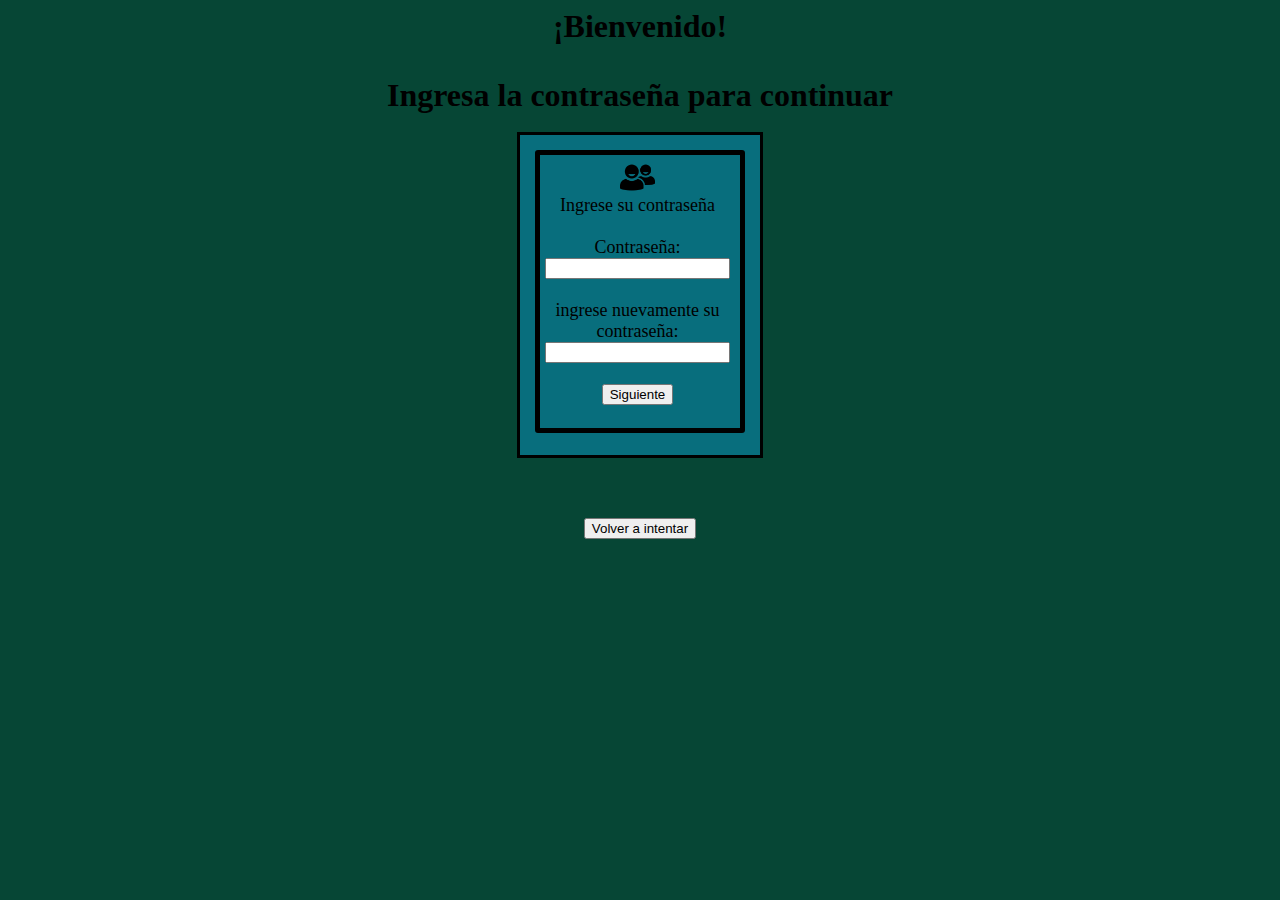
<file: examenre/index.html>
<html>
<head>
<title>Examen Alonzo </title>
<script>
function comprobarClave(){
    clave1 = document.f1.clave1.value
    clave2 = document.f1.clave2.value
     

    if (clave1 == "Emilio" && clave2 == "Alonzo"){
       alert("Los Datos Coinciden...\n Bienvenido");
        var href =  "dos.html";
        window.location=href;
         }
       
    else{
       alert("Las dos claves son distintas...\nIntentelo nuevamente.");
        var href =  "index.html";
        window.location=href;
    };
       
}  
</script>

<link rel="stylesheet" type="text/css" href="styles.css">
</head>

<body>

<center><h1><p class="class1"> ¡Bienvenido!</p> 
  Ingresa la contraseña para continuar</h1>
</center>






<center class="margin" >
  <div class="border">
    <div class="textotamg">

<img src="j.png" width="35" height="35" >

  <br><font size="4">Ingrese su contraseña</br>


<form action="" name="f1">
       <br id="sombra"><font size="4">Contraseña:</br> <input type="password" name="clave1" size="20">
<br>
<br id="som">ingrese nuevamente su contraseña:</br> <input type="password" name="clave2" size="20">
<br>
<br><input type="button" value="Siguiente" onClick="comprobarClave()">
</br>
</form>
</center>
</div>
</div>
<br>
<br>
<br>
<center><div> <a href="index.html"> <input type="button" value="Volver a intentar"></a></div></center>



</body>
</html>
</file>
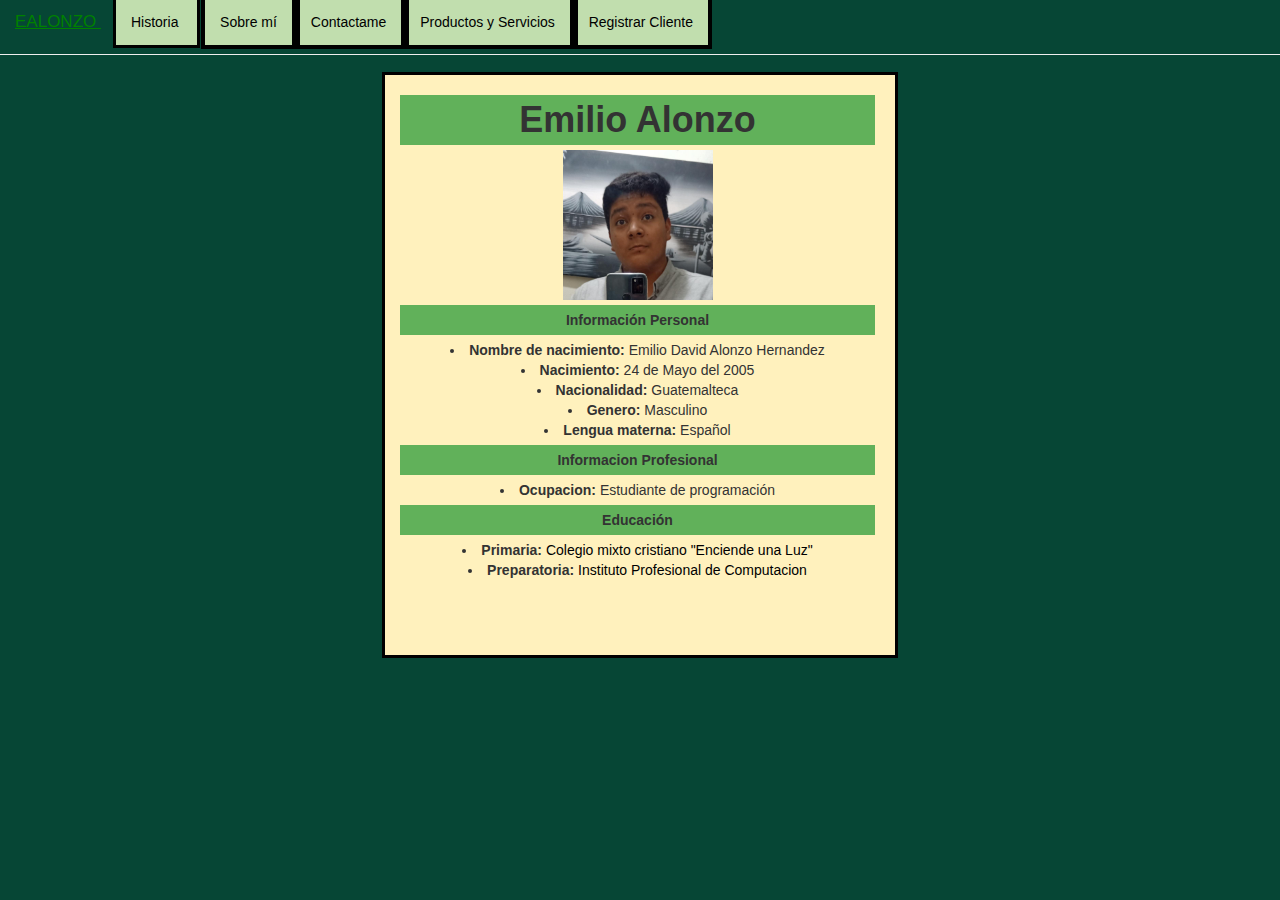
<file: examenre/aboutme.html>
<html>
	<head>
		<title>Sobre mí </title>
 <link rel="stylesheet"
      type="text/css"
      href="bootstrap.css"/>

	<link rel="stylesheet"
		  type="text/css"
		  href="styles.css"
	      />	

<p></p>
	</head>
	<body>
		
     <a class="direc" 
     href="https://instagram.com/emilioalonzogt">
      EALONZO  </a>


		<a class="direc1"
		href="dos.html">
			Historia
		</a>
		 &nbsp;


		<a class="direc2"
		href="aboutme.html">
			Sobre mí 
		</a>


		
		<a class="direc3"
		href="contact.html">
			Contactame 
		</a>

		<a class="direc4"
		href="proserv.html">
			Productos y Servicios
		</a>

		<a class="direc5"
		href="registrocliente.html">
			Registrar Cliente
		</a>

<hr></hr>
       <div class="wikicopia">
        
       <center> <h1 id="som2" >  <b> Emilio Alonzo</b></h1> </center>

       <center> <img src="fotoemilioalonzo.jpg" width="150" height="150"></center>
        <center>
       
        	<p id="som2" > <b> Información Personal </b></p>
        	<li>  <b> Nombre de nacimiento:</b> Emilio David Alonzo Hernandez </li>
        	<li>  <b> Nacimiento:</b> 24 de Mayo del 2005 </li>
        	<li> <b> Nacionalidad:</b> Guatemalteca</li>
        	<li> <b> Genero:</b> Masculino</li>
        	<li> <b> Lengua materna:</b> Español</li>
        	<p id="som2" > <b> Informacion Profesional</b></p>
        	<li> <b> Ocupacion:</b> Estudiante de programación</li>
        	<p id="som2" > <b> Educación </b></p>
        	<li><b>Primaria:</b> <a href="https://www.amarillasya.com/colegio-mixto-cristiano-enciende-una-luz-111374.html"> Colegio mixto cristiano "Enciende una Luz" </a> </li>
        	<li> <b> Preparatoria:</b> <a href="https://ipc.edu.gt/"> Instituto Profesional de Computacion </a></li>
   
		</center>
</div>




	</body>
</html>
</file>
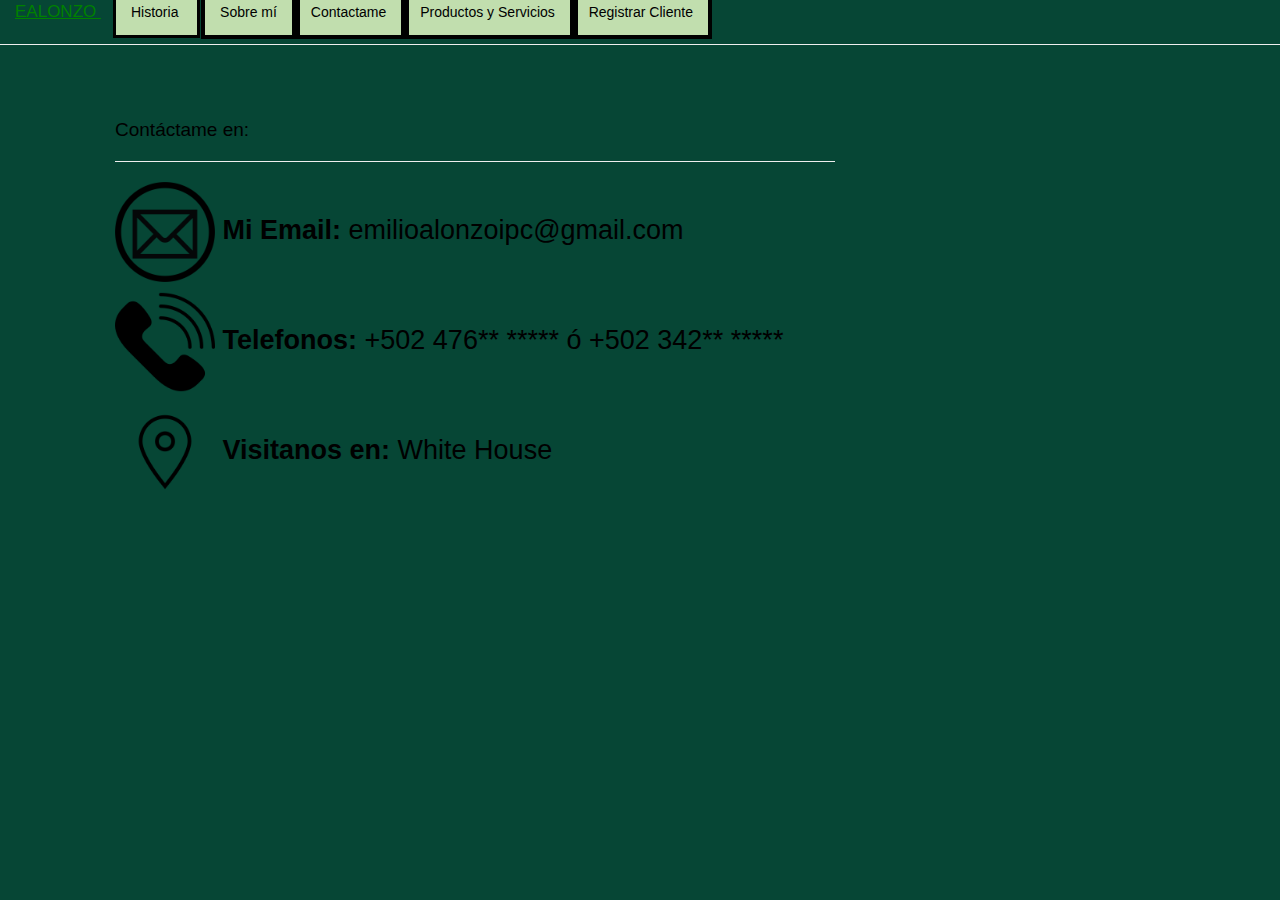
<file: examenre/contact.html>
<html>
	<head>
		<title>Contáctame</title>
		<link rel="stylesheet"
      type="text/css"
      href="bootstrap.css"/>

		<link rel="stylesheet"
		  type="text/css"
		  href="styles.css"
	      />
	</head>
	<body>
		   <a class="direc" 
		   href="https://instagram.com/emilioalonzogt">
		    EALONZO   
		</a>




		<a class="direc1"
		href="dos.html">
			Historia
		</a>
		 &nbsp;

		<a class="direc2"
		href="aboutme.html">
			Sobre mí 
		</a>

		<a class="direc3"
		href="contact.html">
			Contactame
		</a>
		<a class="direc4"
		href="proserv.html">
			Productos y Servicios
		</a>
		<a class="direc5"
		href="registrocliente.html">
			Registrar Cliente
		</a>

<hr></hr>


<div class="sincolor">
		<h1 class="textotamg">
		       Contáctame en: 
		</h1>
		<hr></hr>

		<p id="textcontac"><b> <img src="email.png" height=100 width=100>  Mi Email: </b> <a href="https://emilioalonzoipc@gmail.com"> emilioalonzoipc@gmail.com </a> </p>


		<p id="textcontac"> <img src="fon.png" height=100 width=100> <b> Telefonos: </b> +502 476** ***** ó +502 342** ***** </p>

        <p id="textcontac"> <img src="ubisi.png" height=100 width=100> <b>Visitanos en: </b> <a href="https://goo.gl/maps/uDFqUv6yjBiJnxv77"> White House</a> </p> 

</div>

		

	</body>
</html>
</file>
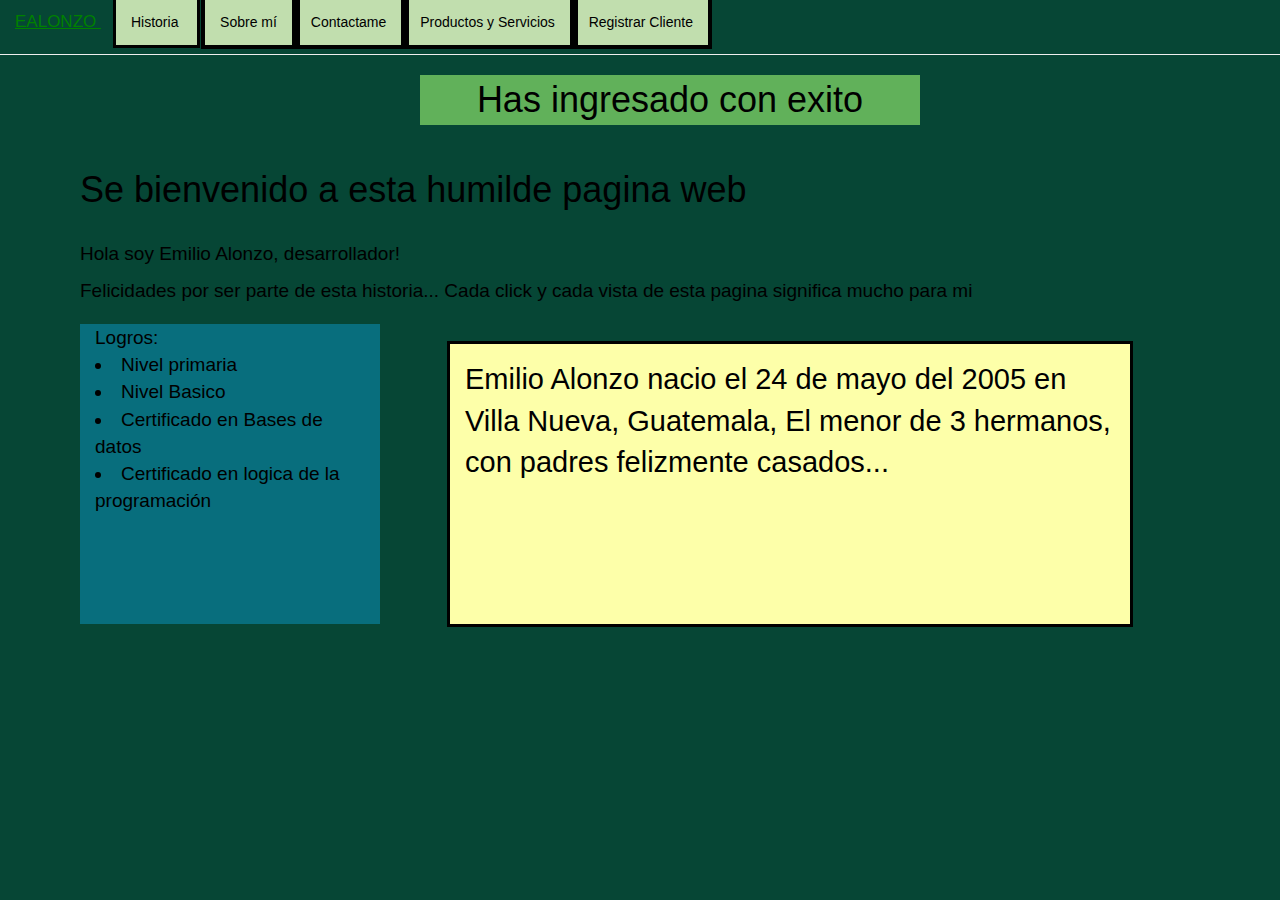
<file: examenre/dos.html>
<html>
	<head>
		<title>Historia</title>


	
<link rel="stylesheet"
		  type="text/css"
		  href="bootstrap.css"
	      />
	<link rel="stylesheet"
		  type="text/css"
		  href="styles.css"
	      />	

<p></p>
	</head>
	<body>
		

     <a class="direc" href="https://instagram.com/emilioalonzogt"> EALONZO   </a>




		<a class="direc1"
		href="dos.html">
			Historia
		</a>
		 &nbsp;

		<a class="direc2"
		href="aboutme.html">
			Sobre mí 
		</a>

		<a class="direc3"
		href="contact.html">
			Contactame
		</a>
		<a class="direc4"
		href="proserv.html">
			Productos y Servicios
		</a>
		<a class="direc5"
		href="registrocliente.html">
			Registrar Cliente
		</a>
<hr></hr>



      <div class="nohay">
		<center><h1 class="textcolor" id="som">Has ingresado con exito</h1><br></center>


		<h1 class="textcolor"> Se bienvenido a esta humilde pagina web</h1><br>

		<p class="textotamg"> Hola soy Emilio Alonzo, desarrollador!</p>

		<p class="textotamg">Felicidades por ser parte de esta historia... Cada click y cada vista de esta pagina significa mucho para mi</p>

	</div>
		<div class="container">
		<div class="textotamg">
			</li>Logros: </li>
			<li>Nivel primaria </li>
			<li>Nivel Basico </li>
		<li><a href="https://coursera.org/verif y/GXUKF3BGFZFT"> Certificado en Bases de datos </a> </li>
		<li><a href="https://ed.team/@emilioalonzo/curso/programacion"> Certificado en logica de la programación </a>	</li>
		</div>
</div>
     
	
	<div class="textotamxg">
<p class="cuadroh" > 
	Emilio Alonzo nacio el 24 de mayo del 2005 en Villa Nueva, Guatemala, El menor de 3 hermanos, con padres felizmente casados... </p> 
</div>


	</body>
	</html>
</file>
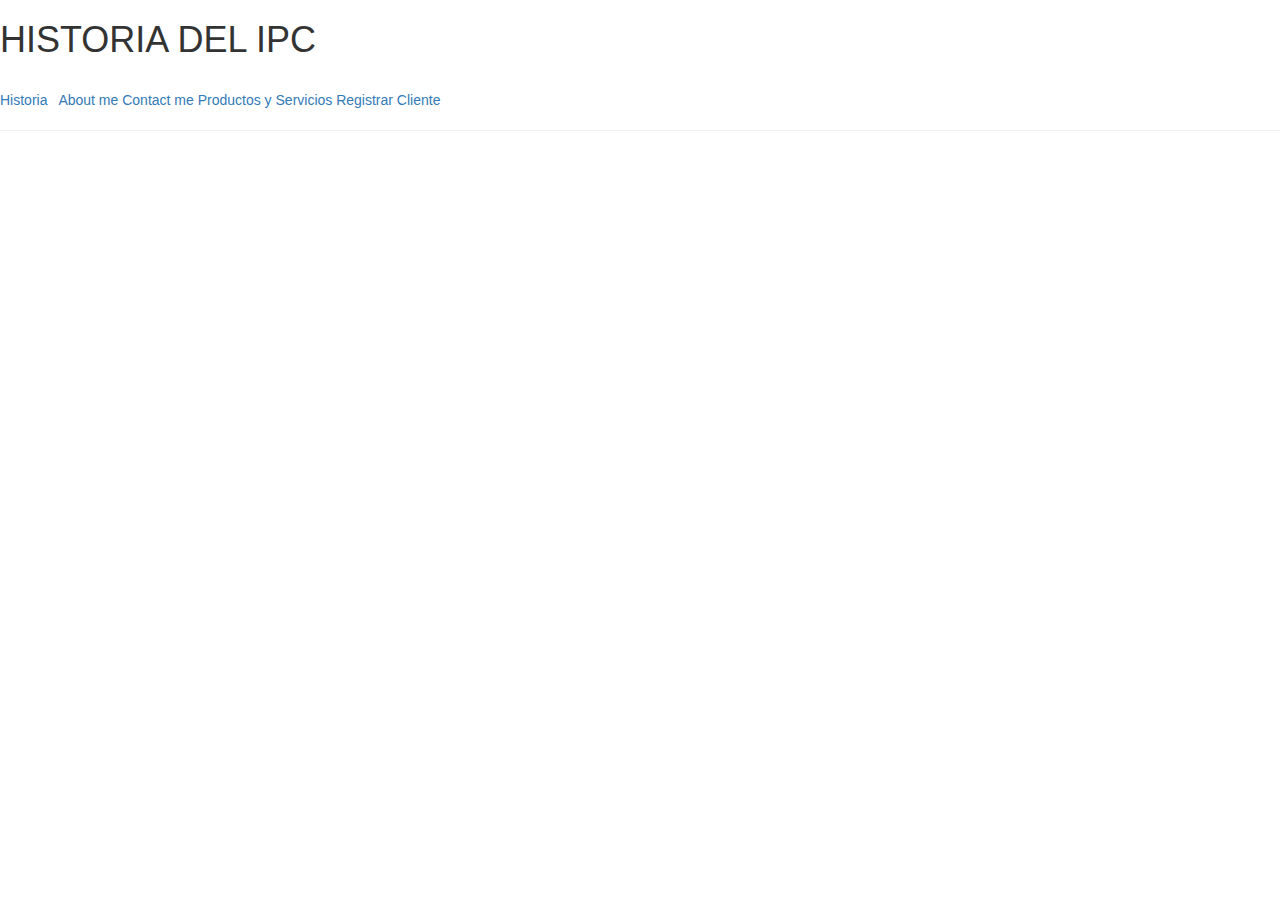
<file: examenre/historia.html>
<html>
<head>
<title>Validar si la contraseña y la repetición de la contraseña son iguales</title>
 <link rel="stylesheet" type="text/css" href="bootstrap.css">
</head>

<body>

<h1>HISTORIA DEL IPC</h1>
<br>
 
<a 
        href="dos.html">
            Historia
        </a>
         &nbsp;
        <a 
        href="aboutme.html">
            About me 
        </a>
        
        <a 
        href="contact.html">
            Contact me 
        </a>
        <a 
        href="proserv.html">
            Productos y Servicios
        </a>
        <a 
        href="registrocliente.html">
            Registrar Cliente
        </a>


        <hr></hr>
       <br>
 

</body>
</html>
</file>
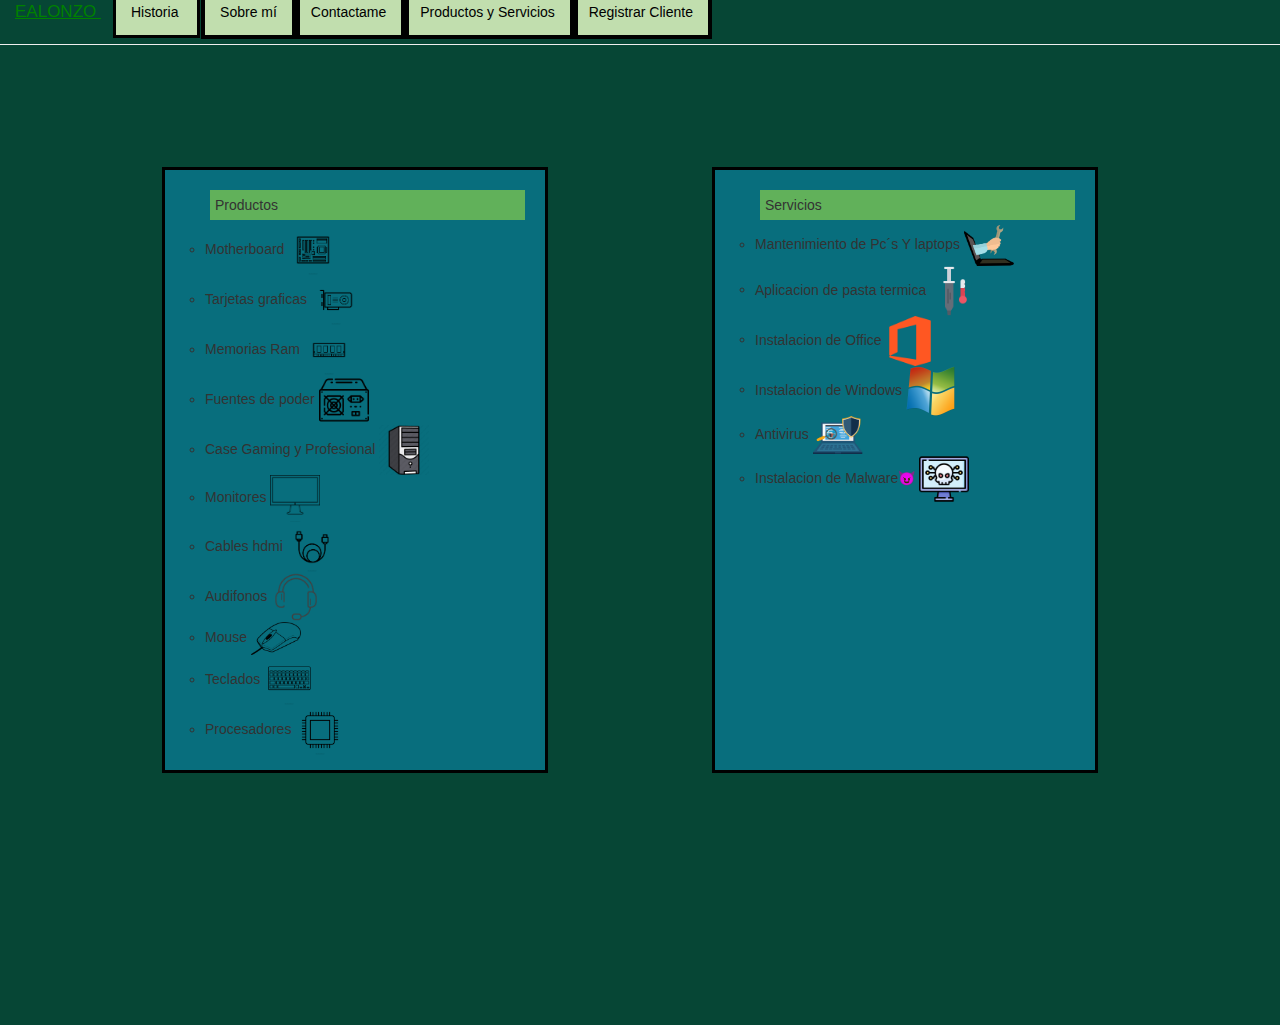
<file: examenre/proserv.html>
<html>
<head>
<title>Productos y Servicios </title>
 <link rel="stylesheet"
      type="text/css"
      href="bootstrap.css"/>

 <link rel="stylesheet"
          type="text/css"
          href="styles.css"
          />
</head>

<body>
    

     <a class="direc" 
     href="https://instagram.com/emilioalonzogt">
      EALONZO   
         </a>

        <a class="direc1"
        href="dos.html">
            Historia
        </a>
         &nbsp;

        <a class="direc2"
        href="aboutme.html">
            Sobre mí 
        </a>

        <a class="direc3"
        href="contact.html">
            Contactame
        </a>
        <a class="direc4"
        href="proserv.html">
            Productos y Servicios
        </a>
        <a class="direc5"
        href="registrocliente.html">
            Registrar Cliente
        </a>
<hr></hr>
     <div class="incoloro1"> 
 <ul>
 <p id="som2">Productos</p> 
<li> Motherboard  <img src="plaquita.png" heigth=50 width=50> </li>
<li>Tarjetas graficas <img src="grafica.png" heigth=50 width=50> </li>
<li>Memorias Ram <img src="ram.png" heigth=50 width=50> </li>
<li>Fuentes de poder <img src="fuente.png"heigth=50 width=50> </li>
<li>Case Gaming y Profesional <img src="case.png" heigth=50 width=50> </li>
<li>Monitores <img src="monitores.png" heigth=50 width=50> </li>
<li>Cables hdmi <img src="hdmi.png" heigth=50 width=50> </li>
<li>Audifonos <img src="audifonos.png" heigth=50 width=50> </li>
<li>Mouse <img src="mouse.png" heigth=50 width=50> </li>
<li>Teclados <img src="teclado.png" heigth=50 width=50> </li>
<li>Procesadores <img src="procesador.png" heigth=50 width=50> </li>

 </ul></div>

<div class="incoloro2">
<ul>
<p id="som2">Servicios</p>
<li>Mantenimiento de Pc´s Y laptops <img src="mantenimiento.png" heigth=50 width=50> </li>
<li>Aplicacion de pasta termica <img src="pasta.png" heigth=50 width=50> </li>
<li>Instalacion de Office <img src="office.png" heigth=50 width=50> </li>
<li>Instalacion de Windows <img src="windows.png" heigth=50 width=50> </li>
<li>Antivirus <img src="antiviru.png" heigth=50 width=50> </li>
<li>Instalacion de Malware😈 <img src="malware.png" heigth=50 width=50> </li>
</ul>
</div>




</body>
</html>
</file>
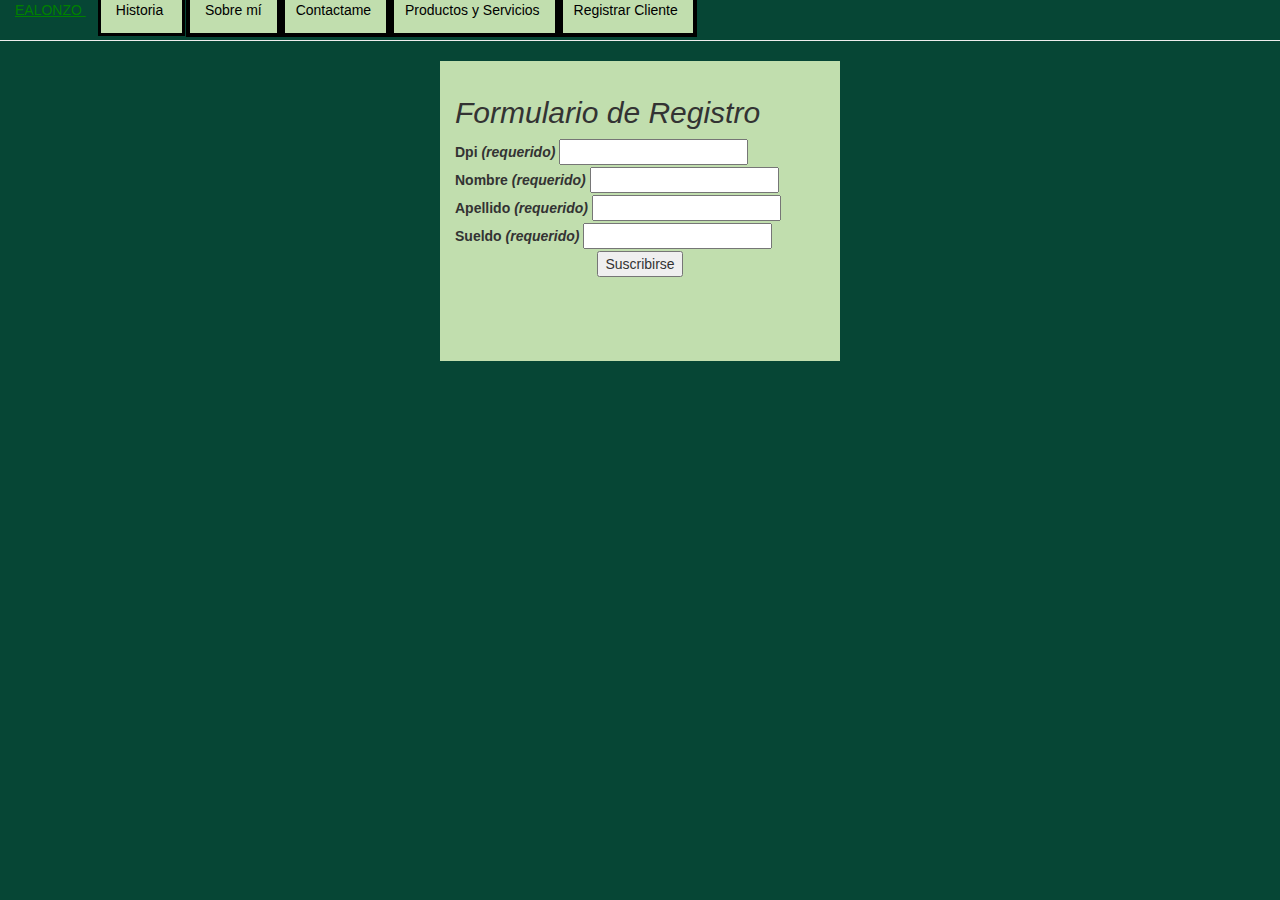
<file: examenre/registrocliente.html>
<!doctype html>
<html>
<head>
<meta charset="utf-8">
<title>Formulario de Registro SCIII</title>
 <link rel="stylesheet"
      type="text/css"
      href="bootstrap.css"
        />
  <link rel="stylesheet"
      type="text/css"
      href="styles.css"
        />  
</head>
 
<body>
  <a class="direc" 
  href="https://instagram.com/emilioalonzogt"> 
  EALONZO   
</a>
    <a class="direc1"
    href="dos.html">
      Historia
    </a>
     &nbsp;

    <a class="direc2"
    href="aboutme.html">
      Sobre mí 
    </a>

    <a class="direc3"
    href="contact.html">
      Contactame
    </a>
    <a class="direc4"
    href="proserv.html">
      Productos y Servicios
    </a>
    <a class="direc5"
    href="registrocliente.html">
      Registrar Cliente
    </a>
<hr></hr>

<div class="Form">
<div class="group">
  <form action="registro.php" method="POST">
  <h2><em>Formulario de Registro</em></h2>  
      
      <label for="dpi">Dpi <span><em>(requerido)</em></span></label>
      <input type="text" name="dpi" class="form-input" required/>   
      <br>
      <label for="nombre">Nombre <span><em>(requerido)</em></span></label>
      <input type="text" name="nombre" class="form-input" required/>   
      <br>
      <label for="apellido">Apellido <span><em>(requerido)</em></span></label>
      <input type="text" name="apellido" class="form-input" required/>         
      <br>
      <label for="email">Sueldo <span><em>(requerido)</em></span></label>
      <input type="text" name="sueldo" class="form-input" />
       <br>
     <center> <input class="form-btn" name="submit" type="submit" value="Suscribirse" /></center>
    </p>
  </form>
</div>
</div>
</body>
</html>
</file>
<file: examenre/styles.css>
body{
background-color:#064635;
background-repeat: no-repeat;
background-size: 
font-family: 'Fredoka', sans-serif;
}


a:link{
	color:black;
}

a:visited{
	color:blue;
}
a:hover{
	color:green;
	font-size: 17
}

/* use this to put borders around things... */
.thin_border{
	border: 1px solid black;
}

.direc{

	color:black;
	 background-color:;
	 margin-right: ;
	 padding: 15px 15px 15px 15px;
	 height: 200px;
	 width: 130px;
	 outline: 0px solid black;
}






.direc1{

	color:black;
	 background-color:#C1DEAE;
	 margin-right: auto;
	 margin-left: auto;
	 padding: 15px 15px 15px 15px;
	 height: 200px;
	 width: 130px;
	 outline: 3px solid black;
}
.direc2{

	color:black;
	 background-color:#C1DEAE;
	 margin-right: auto;
	 margin-left: auto;
	 padding: 15px 15px 15px 15px;
	 height: 160px;
	 width: 110px;
	 outline: 4px solid black;
}
.direc3{
	color:black;
	 background-color:#C1DEAE;
	 margin-right: auto;
	 margin-left: auto;
	 padding: 15px 15px 15px 15px;
	 height: 160px;
	 width: 110px;
	 outline: 4px solid black;
}
.direc4{
	color:black;
	 background-color:#C1DEAE;
	 margin-right: auto;
	 margin-left: auto;
	 padding: 15px 15px 15px 15px;
	 height: 160px;
	 width: 110px;
	 outline: 4px solid black;
}
.direc5{
	color:black;
	 background-color:#C1DEAE;
	 margin-right: auto;
	 margin-left: auto;
	 padding: 15px 15px 15px 15px;
	 height: 160px;
	 width: 110px;
	 outline: 4px solid black;
}
.margin{

	 background-color:#086E7D;
	 margin-right: auto;
	 margin-left: auto;
	 padding: 15px 15px 25px 15px;
	 height: 280px;
	 width: 210px;
	 outline: 3px solid black;
}


.class1{

	color: black;
}

.border{
background:#086E7D;
border-style: solid;
border-color: black;
border-radius: 3px; 
border-width: 5px;
padding: 5px 10px 5px 5px;
}


.textcolor{

	color:black;
}

.textotamxg{

	font-size: 29;
	color:black;
}

.textotamg{

	font-size: 19;
	color:black;
}



#som {

	background-color:#61B15A;
	margin: 5px 5px 5px 5px;
	 padding: 5px 5px 5px 5px;
	 height: 50px;
	 width: 500px;
}

ul {

background-color:#086E7D;
	 margin: 70px 90px 80px 00px;
	 padding: 15px 15px 25px 15px;
	 height: 600px;
	 width: 380px;
	 outline: 3px solid black;
	 list-style-type: circle;
	 padding-left: 40;
}

.cuadroh{
background-color:#FDFFA9;
 margin: -300px 10px 20px 450px;
	 padding: 15px 15px 25px 15px;
	 height: 280px;
	 width: 680px;
	 outline: 3px solid black;
	
}


.wikicopia{

background-color:#FFF1BD;
	 margin-right: auto;
	 margin-left: auto;
	 padding: 15px 15px 25px 15px;
	 height: 580px;
	 width: 510px;
	 outline: 3px solid black;
	 padding-left: 10;
}

#som2 {

	background-color:#61B15A;
	margin: 5px 5px 5px 5px;
	 padding: 5px 5px 5px 5px;
}

#textcontac{
font-size: 27;
color: black;

}
.sincolor{
 margin: 40px 40px 40px 100px;
	 padding: 15px 15px 25px 15px;
	 height: 700px;
	 width: 750px;


}

.incoloro1{
	border-color: black;
margin: 40px 40px 40px 150px;
	 padding: 15px 15px 25px 15px;
	 height: 900px;
	 width: 710px;
    
}

.incoloro2{
margin: -940px 40px 40px 700px;
	 padding: 15px 15px 25px 15px;
	  height: 900px;
	 width: 710px;
}

.container{

margin: 20px 20px 20px 80px;
background-color:#086E7D; 
 height: 300px;
	 width: 300px;
}
.nohay{
	margin: 20px 20px 20px 80px;
}



.Form{

	margin-right: auto;
	 margin-left: auto;
	 padding: 15px 15px 15px 15px;
	 background: #C1DEAE;
	 height: 300px;
	 width: 400px;
	 border-color: black 5px;
}
</body>
</file>
